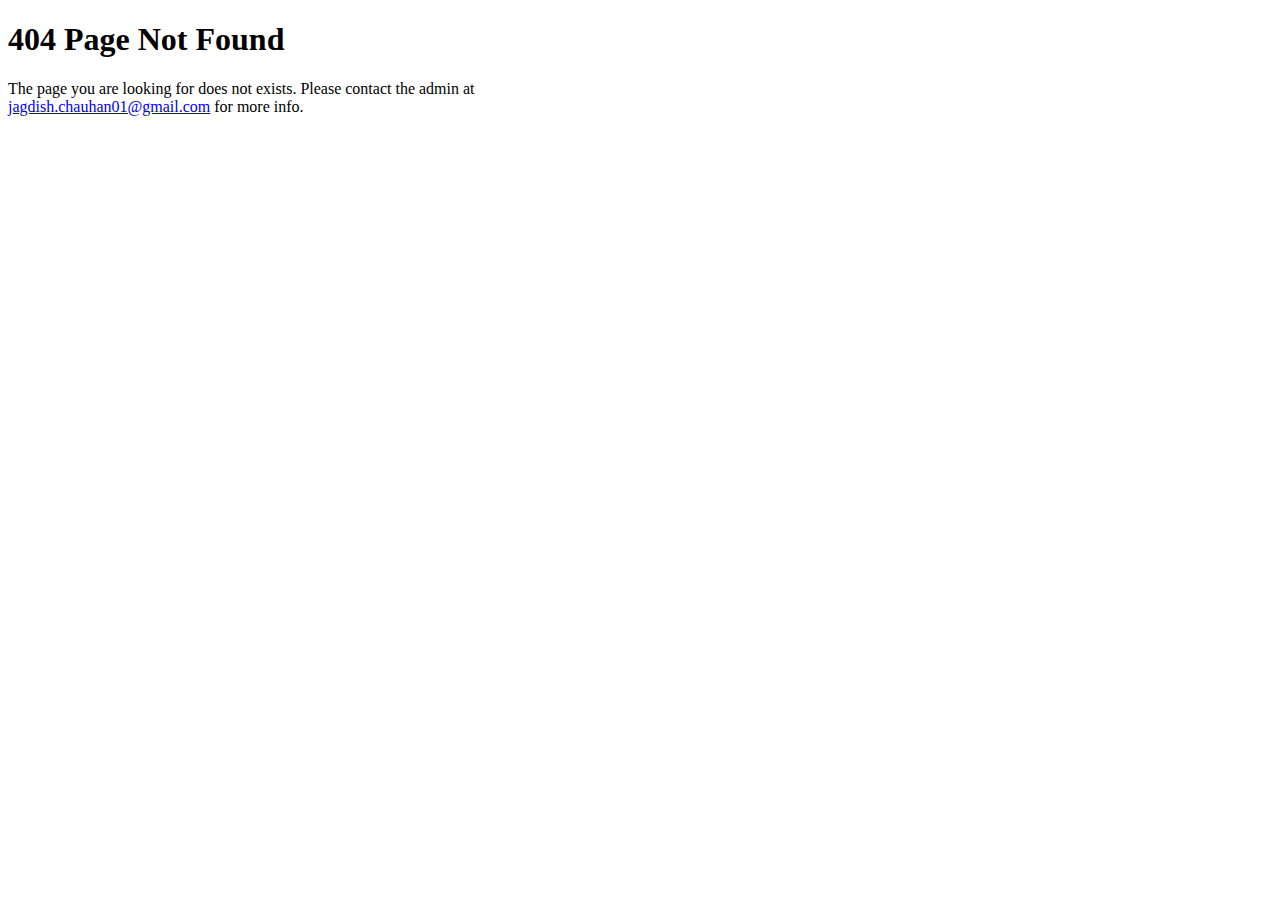
<file: Ebullience2K18-master/Ebullience2K18-master/css/index.html>
<!DOCTYPE html>
<html>
    <head>
        <title>AKTU ZONAL FEST 2K18</title>
    </head>
    <body>
        <h1>
            404 Page Not Found
        </h1>
        <p>The page you are looking for does not exists. Please contact the admin at 
            <br /><a href='https://mail.google.com/mail/?view=cm&fs=1&to=jagdish.chauhan01.com'> 
                        jagdish.chauhan01@gmail.com</a>
             for more info.</p>
    </body>
</html>
</file>
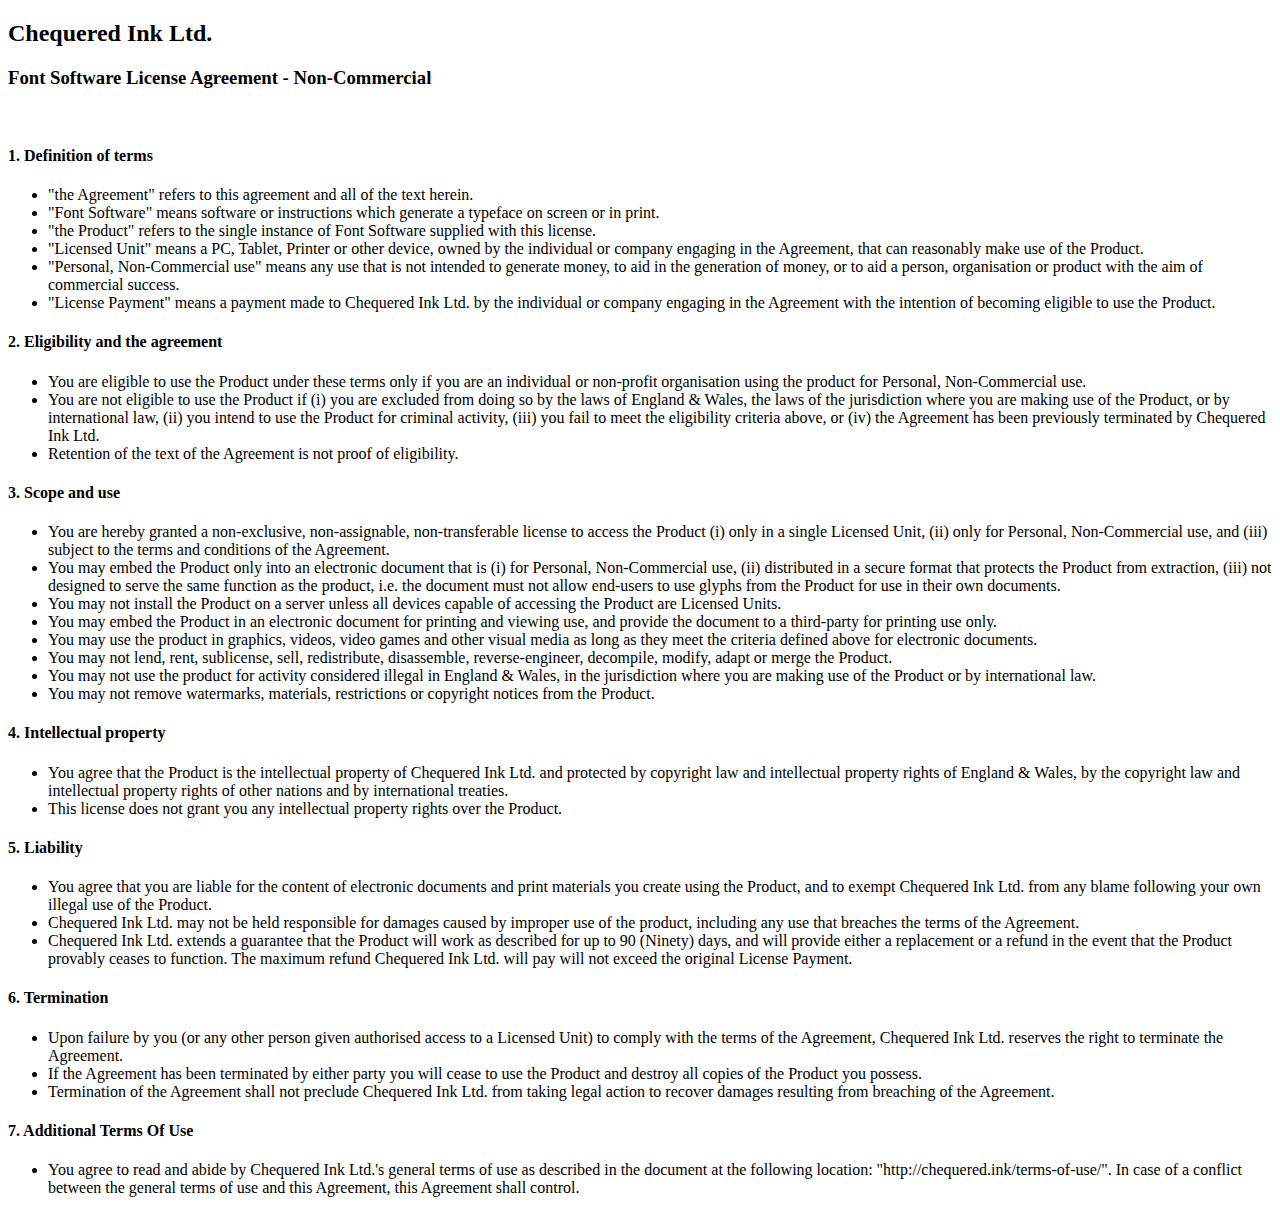
<file: fonts/chequered-ink_nineteen-ninety-seven/FSLA_NonCommercial_License.html>
<!DOCTYPE html>
<html>
<head>
<title>Font Software License Agreement - Non-Commercial</title>
</head>
<body>
<h2>Chequered Ink Ltd.</h2>
<h3>Font Software License Agreement - Non-Commercial</h3><br/>
<h4>1. Definition of terms</h4>
<ul>
<li>"the Agreement" refers to this agreement and all of the text herein.</li>
<li>"Font Software" means software or instructions which generate a typeface on screen or in print.</li>
<li>"the Product" refers to the single instance of Font Software supplied with this license.</li>
<li>"Licensed Unit" means a PC, Tablet, Printer or other device, owned by the individual or company engaging in the Agreement, that can reasonably make use of the Product.</li>
<li>"Personal, Non-Commercial use" means any use that is not intended to generate money, to aid in the generation of money, or to aid a person, organisation or product with the aim of commercial success.</li>
<li>"License Payment" means a payment made to Chequered Ink Ltd. by the individual or company engaging in the Agreement with the intention of becoming eligible to use the Product.</li>
</ul>

<h4>2. Eligibility and the agreement</h4>
<ul>
<li>You are eligible to use the Product under these terms only if you are an individual or non-profit organisation using the product for Personal, Non-Commercial use.</li>
<li>You are not eligible to use the Product if (i) you are excluded from doing so by the laws of England & Wales, the laws of the jurisdiction where you are making use of the Product, or by international law, (ii) you intend to use the Product for criminal activity, (iii) you fail to meet the eligibility criteria above, or (iv) the Agreement has been previously terminated by Chequered Ink Ltd.</li>
<li>Retention of the text of the Agreement is not proof of eligibility.</li>
</ul>

<h4>3. Scope and use</h4>
<ul>
<li>You are hereby granted a non-exclusive, non-assignable, non-transferable license to access the Product (i) only in a single Licensed Unit, (ii) only for Personal, Non-Commercial use, and (iii) subject to the terms and conditions of the Agreement.</li>
<li>You may embed the Product only into an electronic document that is (i) for Personal, Non-Commercial use, (ii) distributed in a secure format that protects the Product from extraction, (iii) not designed to serve the same function as the product, i.e. the document must not allow end-users to use glyphs from the Product for use in their own documents.</li>
<li>You may not install the Product on a server unless all devices capable of accessing the Product are Licensed Units.</li>
<li>You may embed the Product in an electronic document for printing and viewing use, and provide the document to a third-party for printing use only.</li>
<li>You may use the product in graphics, videos, video games and other visual media as long as they meet the criteria defined above for electronic documents.</li>
<li>You may not lend, rent, sublicense, sell, redistribute, disassemble, reverse-engineer, decompile, modify, adapt or merge the Product.</li>
<li>You may not use the product for activity considered illegal in England & Wales, in the jurisdiction where you are making use of the Product or by international law.</li>
<li>You may not remove watermarks, materials, restrictions or copyright notices from the Product.</li>
</ul>

<h4>4. Intellectual property</h4>
<ul>
<li>You agree that the Product is the intellectual property of Chequered Ink Ltd. and protected by copyright law and intellectual property rights of England & Wales, by the copyright law and intellectual property rights of other nations and by international treaties.</li>
<li>This license does not grant you any intellectual property rights over the Product.</li>
</ul>

<h4>5. Liability</h4>
<ul>
<li>You agree that you are liable for the content of electronic documents and print materials you create using the Product, and to exempt Chequered Ink Ltd. from any blame following your own illegal use of the Product.</li>
<li>Chequered Ink Ltd. may not be held responsible for damages caused by improper use of the product, including any use that breaches the terms of the Agreement.</li>
<li>Chequered Ink Ltd. extends a guarantee that the Product will work as described for up to 90 (Ninety) days, and will provide either a replacement or a refund in the event that the Product provably ceases to function. The maximum refund Chequered Ink Ltd. will pay will not exceed the original License Payment.</li>
</ul>

<h4>6. Termination</h4>
<ul>
<li>Upon failure by you (or any other person given authorised access to a Licensed Unit) to comply with the terms of the Agreement, Chequered Ink Ltd. reserves the right to terminate the Agreement.</li>
<li>If the Agreement has been terminated by either party you will cease to use the Product and destroy all copies of the Product you possess.</li>
<li>Termination of the Agreement shall not preclude Chequered Ink Ltd. from taking legal action to recover damages resulting from breaching of the Agreement.</li>
</ul>

<h4>7. Additional Terms Of Use</h4>
<ul>
<li>You agree to read and abide by Chequered Ink Ltd.'s general terms of use as described in the document at the following location: "http://chequered.ink/terms-of-use/". In case of a conflict between the general terms of use and this Agreement, this Agreement shall control.</li>
</ul>
</body>
</html>
</file>
